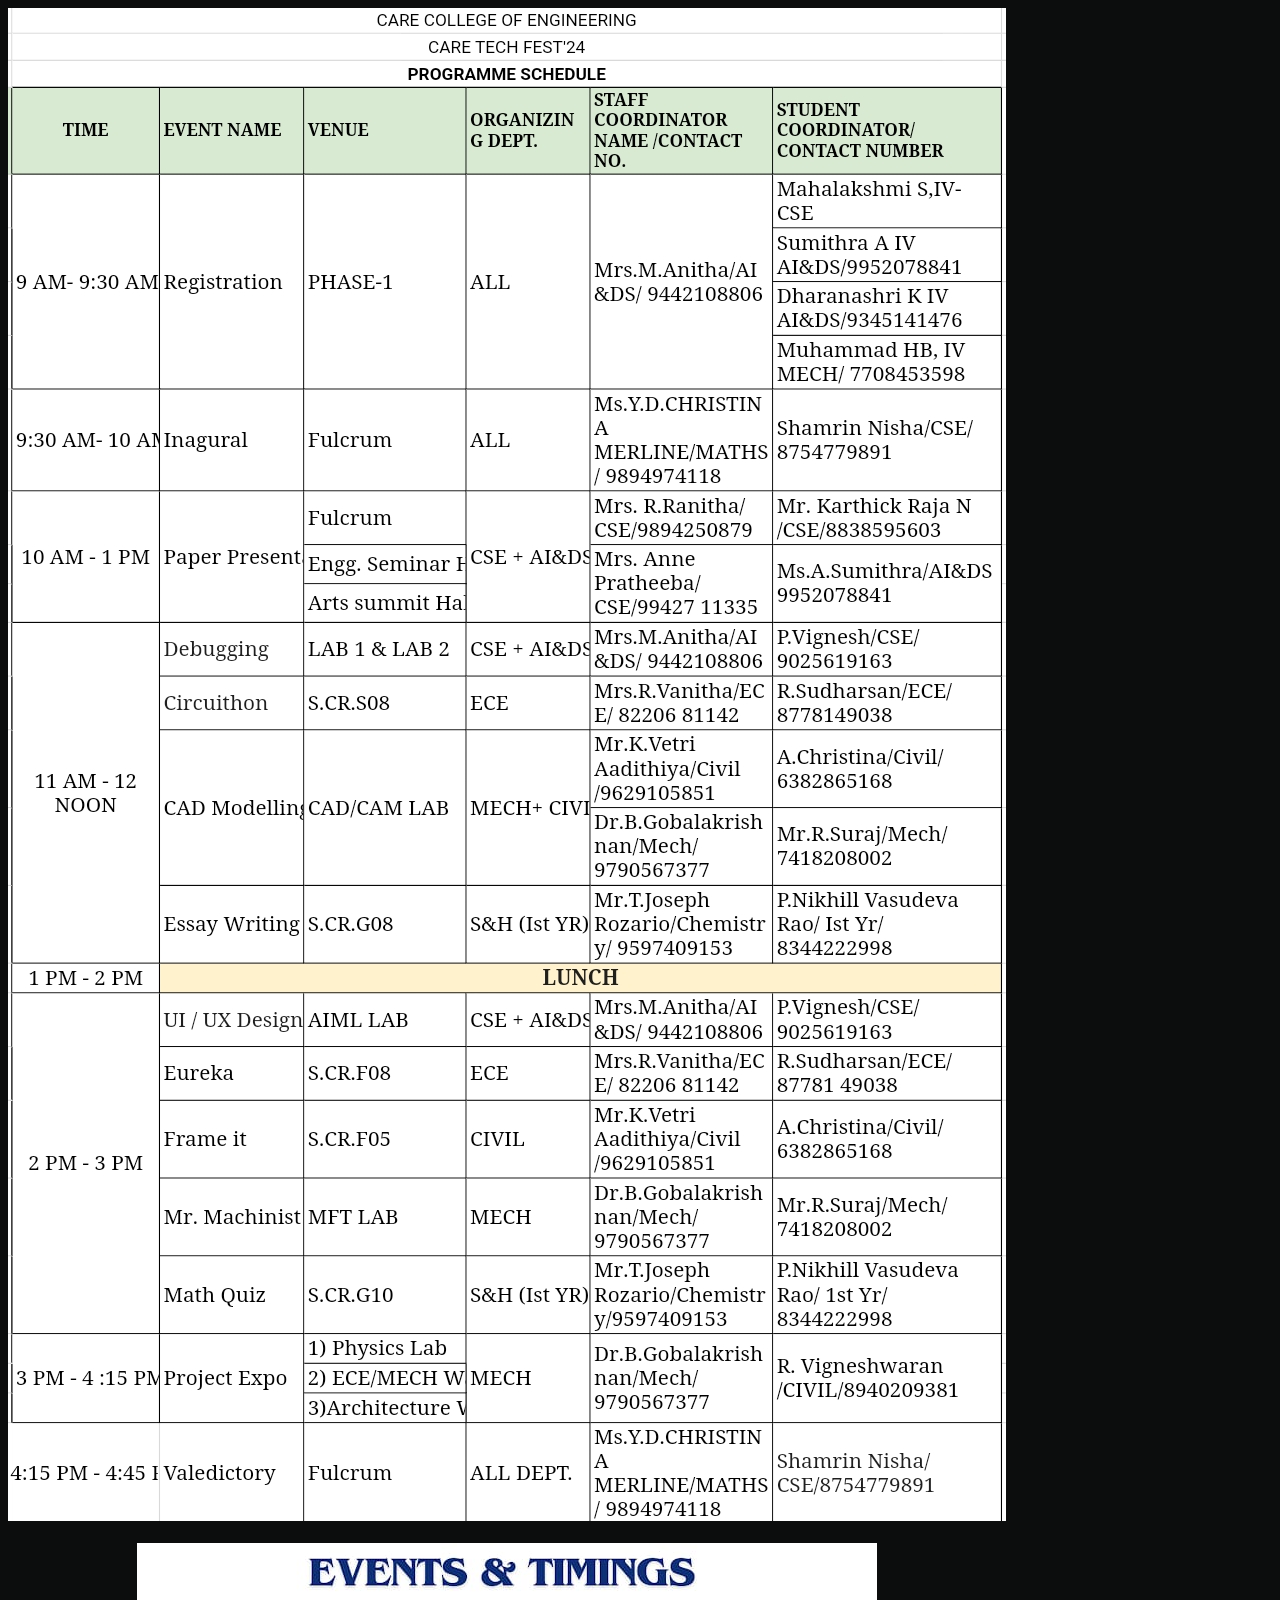
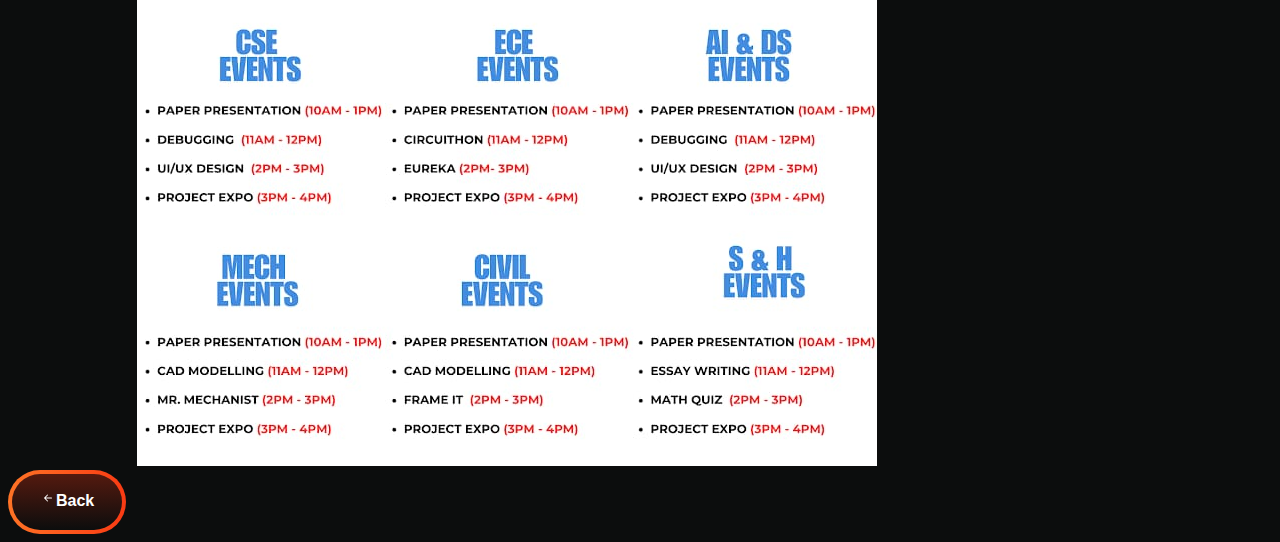
<file: schedule.html>
<!DOCTYPE html>
<html lang="en">
  <head>
    <meta charset="UTF-8" />
    <meta name="viewport" content="width=device-width, initial-scale=1.0" />
    <style>
      body {
        background-color: #0c0d0d;
        width: fit-content;
      }
      .button-78 {
        align-items: center;
        appearance: none;
        background-clip: padding-box;
        background-color: initial;
        background-image: none;
        border-style: none;
        box-sizing: border-box;
        color: #fff;
        cursor: pointer;
        display: inline-block;
        flex-direction: row;
        flex-shrink: 0;
        font-family: Eina01, sans-serif;
        font-size: 16px;
        font-weight: 800;
        justify-content: center;
        line-height: 24px;
        margin: 0;
        min-height: 64px;
        outline: none;
        overflow: visible;
        padding: 19px 26px;
        pointer-events: auto;
        position: relative;
        text-align: center;
        text-decoration: none;
        text-transform: none;
        user-select: none;
        -webkit-user-select: none;
        touch-action: manipulation;
        vertical-align: middle;
        width: auto;
        word-break: keep-all;
        z-index: 0;
      }

      @media (min-width: 768px) {
        .button-78 {
          padding: 19px 32px;
        }
      }

      .button-78:before,
      .button-78:after {
        border-radius: 80px;
      }

      .button-78:before {
        background-image: linear-gradient(92.83deg, #ff7426 0, #f93a13 100%);
        content: "";
        display: block;
        height: 100%;
        left: 0;
        overflow: hidden;
        position: absolute;
        top: 0;
        width: 100%;
        z-index: -2;
      }

      .button-78:after {
        background-color: initial;
        background-image: linear-gradient(#541a0f 0, #0c0d0d 100%);
        bottom: 4px;
        content: "";
        display: block;
        left: 4px;
        overflow: hidden;
        position: absolute;
        right: 4px;
        top: 4px;
        transition: all 100ms ease-out;
        z-index: -1;
      }

      .button-78:hover:not(:disabled):before {
        background: linear-gradient(
          92.83deg,
          rgb(255, 116, 38) 0%,
          rgb(249, 58, 19) 100%
        );
      }

      .button-78:hover:not(:disabled):after {
        bottom: 0;
        left: 0;
        right: 0;
        top: 0;
        transition-timing-function: ease-in;
        opacity: 0;
      }

      .button-78:active:not(:disabled) {
        color: #ccc;
      }

      .button-78:active:not(:disabled):before {
        background-image: linear-gradient(
            0deg,
            rgba(0, 0, 0, 0.2),
            rgba(0, 0, 0, 0.2)
          ),
          linear-gradient(92.83deg, #ff7426 0, #f93a13 100%);
      }

      .button-78:active:not(:disabled):after {
        background-image: linear-gradient(#541a0f 0, #0c0d0d 100%);
        bottom: 4px;
        left: 4px;
        right: 4px;
        top: 4px;
      }

      .button-78:disabled {
        cursor: default;
        opacity: 0.24;
      }
      .scheduleimg {
        width: 998px;
        height: 1513px;
      }
    </style>
    <title>schedule</title>
  </head>
  <body>
    <center>
      <img
        class="scheduleimg"
        src="images/schedule1.jpg"
        alt="schedule"
      /><br /><br />
      <img src="images/schedule.jpg " alt="schedule" />
    </center>
    <a class="button-78" href="index.html"
      ><svg
        xmlns="http://www.w3.org/2000/svg"
        width="16"
        height="16"
        fill="currentColor"
        class="bi bi-arrow-left-short"
        viewBox="0 0 16 16"
      >
        <path
          fill-rule="evenodd"
          d="M12 8a.5.5 0 0 1-.5.5H5.707l2.147 2.146a.5.5 0 0 1-.708.708l-3-3a.5.5 0 0 1 0-.708l3-3a.5.5 0 1 1 .708.708L5.707 7.5H11.5a.5.5 0 0 1 .5.5"
        /></svg
      >Back</a
    >
  </body>
</html>
</file>
